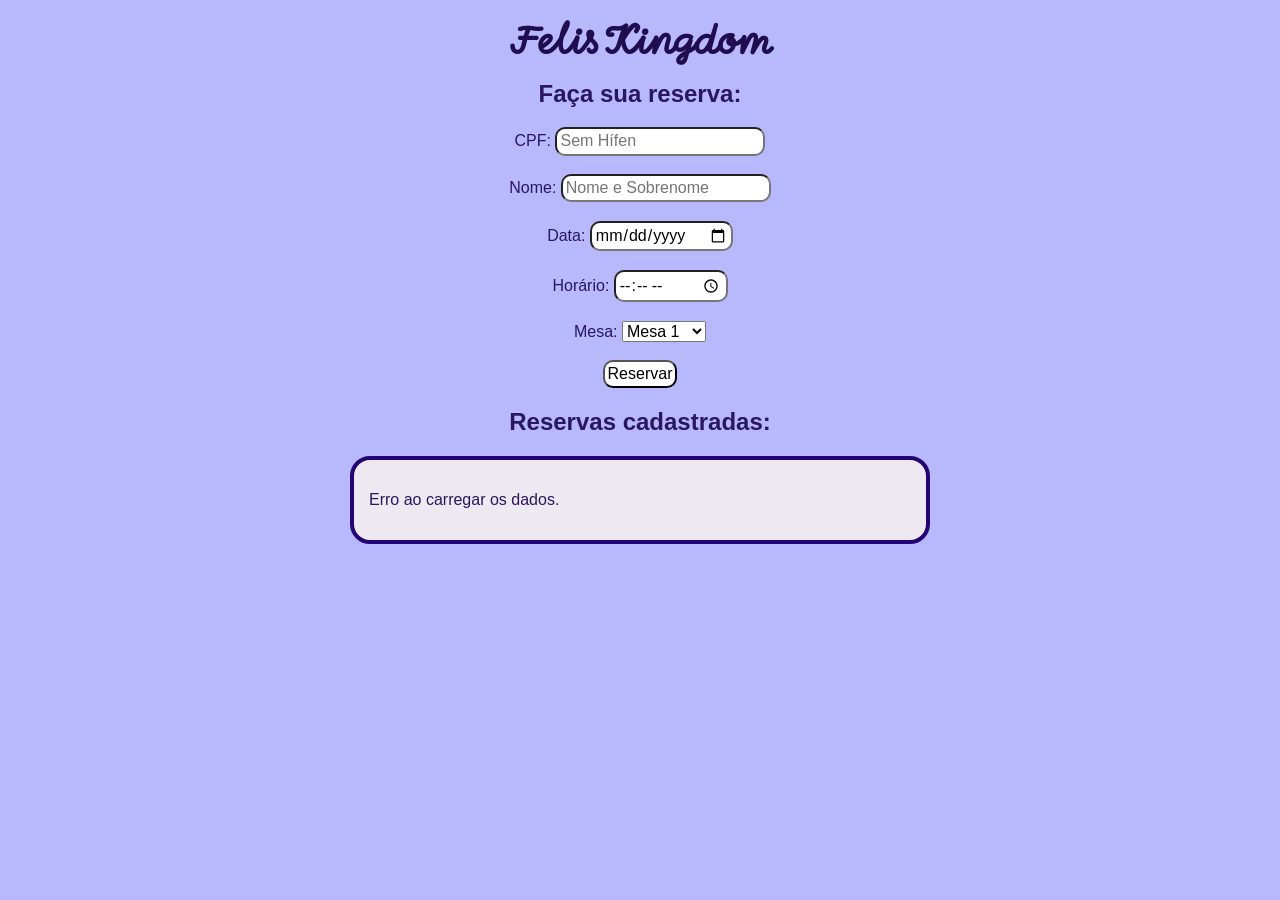
<file: html/reserva.html>
<!DOCTYPE html>
<html lang="pt-br">
<head>
    <meta charset="UTF-8">
    <meta name="viewport" content="width=device-width, initial-scale=1.0">
    <title>Reserva | Felis Kingdom</title>
    <link rel="stylesheet" href="../css/variables.css">
    <link rel="stylesheet" href="../css/main.css">
    <link rel="preconnect" href="https://fonts.googleapis.com">
    <link rel="preconnect" href="https://fonts.gstatic.com" crossorigin>
    <link href="https://fonts.googleapis.com/css2?family=Momo+Signature&display=swap" rel="stylesheet">
    <link rel="icon" type="image/x-icon" href="../img/feliskingdom.jpg">
</head>
<body>
    <header>
        <h1>Felis Kingdom</h1>
    </header>

    <h2>Faça sua reserva:</h2>
        <form id="form">  
            <input type="hidden" id="id">

            <label for="cpf">CPF:</label>
            <input type="text" id="cpf" placeholder="Sem Hífen" maxlength="11" required>  
            <br>
            <br>
            <label for="n1">Nome:</label>
            <input type="text" id="n1" placeholder="Nome e Sobrenome" required> 
            <br>
            <br>
            <label for="d1">Data:</label>
            <input type="date"  id="d1" placeholder="" required> 
            <br>
            <br>
            <label for="h1">Horário:</label>
            <input type="time" id="h1" placeholder="" required> 
            <br>
            <br>

            <label for="m1">Mesa:</label>
            <select id="m1">
                <option value="1">Mesa 1</option>
                <option value="2">Mesa 2</option>
                <option value="3">Mesa 3</option>
                <option value="4">Mesa 4</option>
                <option value="5">Mesa 5</option>
                <option value="6">Mesa 6</option>
                <option value="7">Mesa 7</option>
                <option value="8">Mesa 8</option>
                <option value="9">Mesa 9</option>
                <option value="10">Mesa 10</option>
                <option value="11">Mesa 11</option>
                <option value="12">Mesa 12</option>
                <option value="13">Mesa 13</option>
                <option value="14">Mesa 14</option>
                <option value="15">Mesa 15</option>
            </select>

            <br>
            <br>
            <button type="submit" id="submitBtn">Reservar</button>
        </form>

        <div id="consulta">
            <div id="msg"></div>
            <h2 id="p">Reservas cadastradas:</h2>
            <div id="list">Loading...</div>
        </div>

    <script type="module" src="../js/resjs.js"></script>
</body>
</html>
</file>
<file: css/variables.css>
/* Variáveis CSS 
As váriáveis armazenam valores que podem ser reutilizados 
em todo o projeto. Ajudam a manter a consistência e 
facilitam a manutenção do código.
Esta estrutura pode ser reutilizada em outros projetos, 
mas os valores são específicos para este projeto.
*/

:root {
    /* Cores */
    --letter-color: rgb(42, 22, 97);
    --background-color: ;

    /* Bordas */
    --border: 7px solid rgba(53, 72, 149, 0.877);
    --radius: 20px;
    --margin: 40px;
}
</file>
<file: css/main.css>
/* CSS principal - importa/junta os arquivos CSS */

/* Importação de fontes e arquivos CSS usados na página.
A ordem em que são chamados é importante */

@import url('modern-normalize.css');
@import url('variables.css');
@import url('layout.css');
@import url('omg.css');
@import url('base.css');

/* Abaixo coloque códigos css usados exclusivamente 
nesta página(códigos específicos,que não são reutilizados,
 nao tem potencial de reutilização) */
</file>
